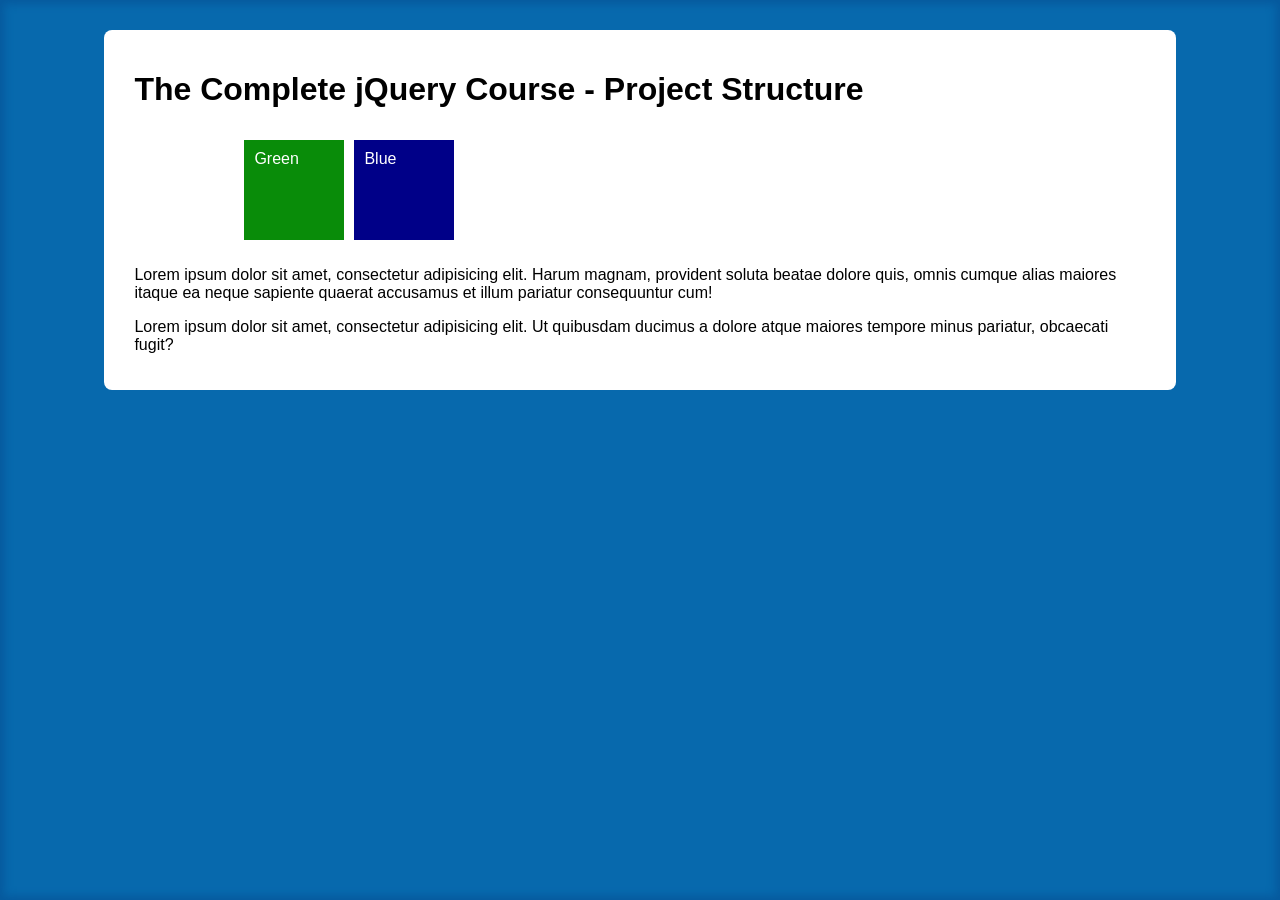
<file: section2/callbacks/index.html>
<!DOCTYPE html>
<html lang="en">
<head>
  <meta charset="UTF-8">
  <script src="https://code.jquery.com/jquery-1.12.3.min.js" integrity="sha256-aaODHAgvwQW1bFOGXMeX+pC4PZIPsvn2h1sArYOhgXQ=" crossorigin="anonymous"></script>
  <script src="js/script.js"></script>
  <link rel="stylesheet" href="css/style.css">
  <title>The Complete jQuery Course - Course Code</title>
</head>
<body>
  <div id="content">
    <h1>The Complete jQuery Course - Project Structure</h1>

    <div class="red-box">Red</div>
    <div class="green-box">Green</div>
    <div class="blue-box">Blue</div>
    <div class="clear"></div>

    <p>Lorem ipsum dolor sit amet, consectetur adipisicing elit. Harum magnam, provident soluta beatae dolore quis, omnis cumque alias maiores itaque ea neque sapiente quaerat accusamus et illum pariatur consequuntur cum!</p>
    <p>Lorem ipsum dolor sit amet, consectetur adipisicing elit. Ut quibusdam ducimus a dolore atque maiores tempore minus pariatur, obcaecati fugit?</p>
</body>
</html>
</file>
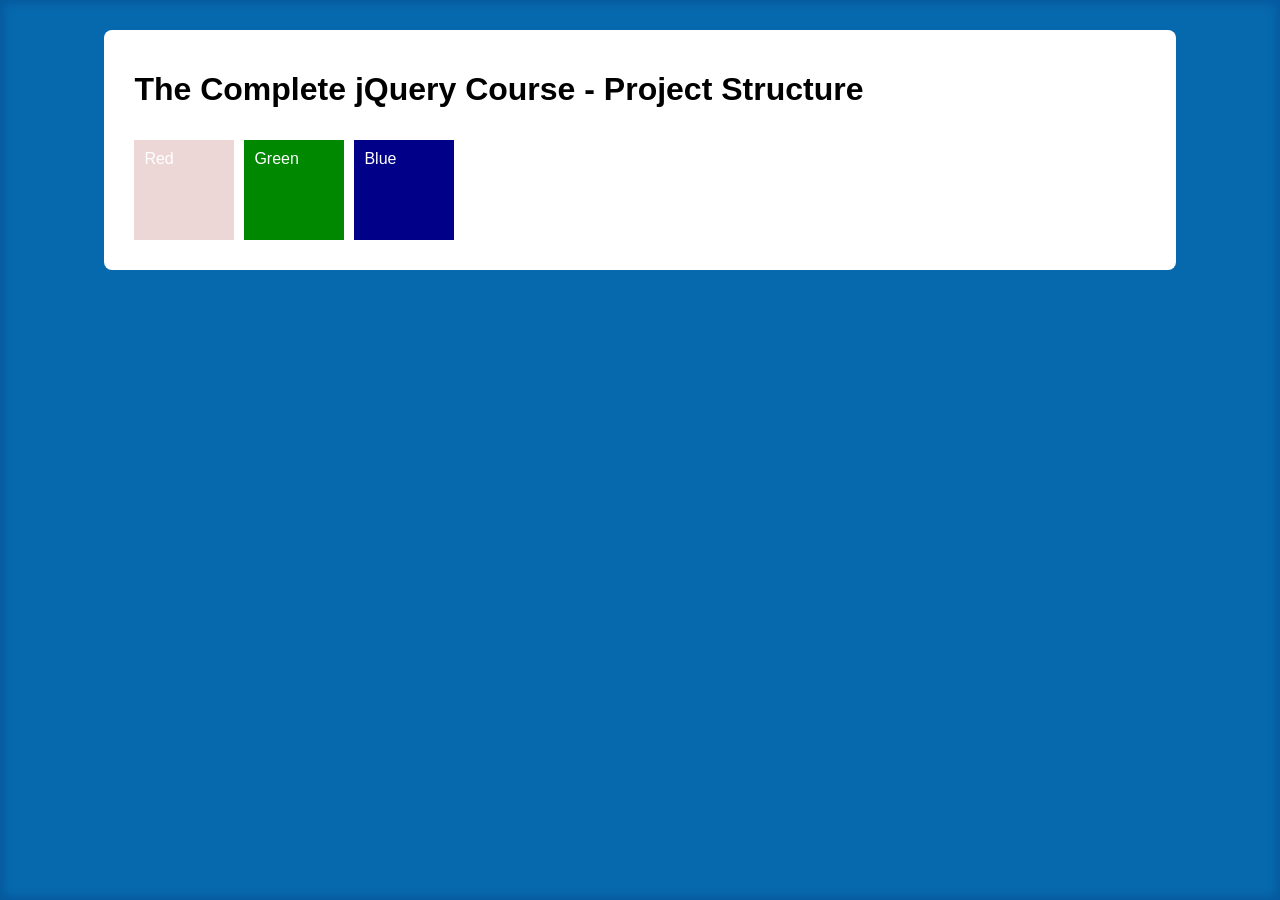
<file: section2/fading-pitfalls/index.html>
<!DOCTYPE html>
<html lang="en">
<head>
  <meta charset="UTF-8">
  <script src="https://code.jquery.com/jquery-1.12.3.min.js" integrity="sha256-aaODHAgvwQW1bFOGXMeX+pC4PZIPsvn2h1sArYOhgXQ=" crossorigin="anonymous"></script>
  <script src="js/script.js"></script>
  <link rel="stylesheet" href="css/style.css">
  <title>The Complete jQuery Course - Course Code</title>
</head>
<body>
  <div id="content">
    <h1>The Complete jQuery Course - Project Structure</h1>

    <div class="red-box">Red</div>
    <div class="green-box">Green</div>
    <div class="blue-box">Blue</div>
    <div class="clear"></div>
</body>
</html>
</file>
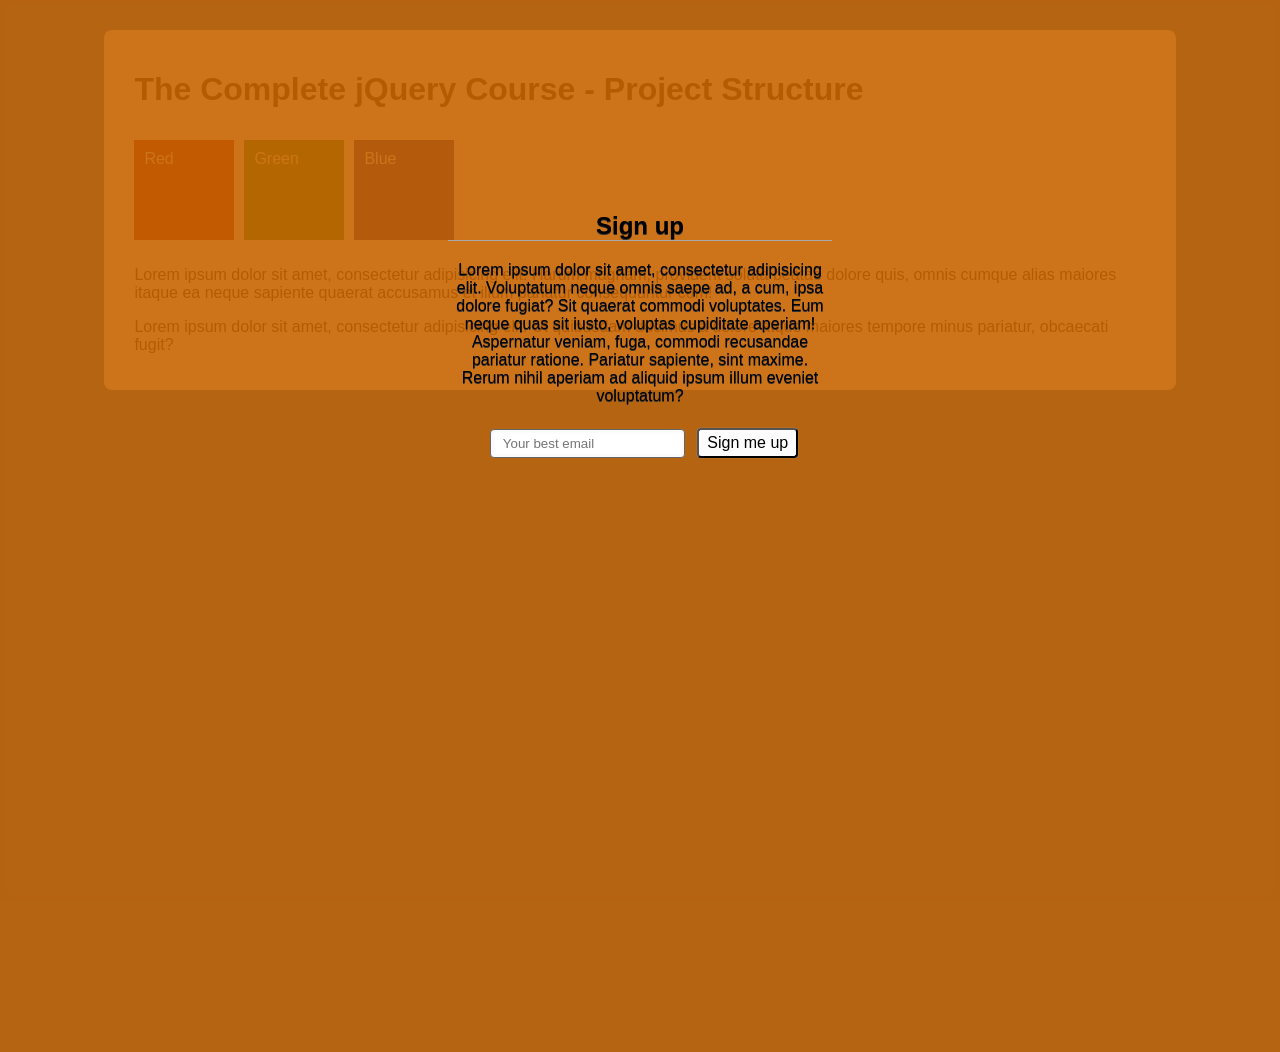
<file: section2/signup-lightbox/index.html>
<!DOCTYPE html>
<html lang="en">
<head>
  <meta charset="UTF-8">
  <script src="https://code.jquery.com/jquery-1.12.3.min.js" integrity="sha256-aaODHAgvwQW1bFOGXMeX+pC4PZIPsvn2h1sArYOhgXQ=" crossorigin="anonymous"></script>
  <script src="js/script.js"></script>
  <link rel="stylesheet" href="css/style.css">
  <title>The Complete jQuery Course - Course Code</title>
</head>
<body>
  <div id="content">
    <h1>The Complete jQuery Course - Project Structure</h1>

    <div class="red-box">Red</div>
    <div class="green-box">Green</div>
    <div class="blue-box">Blue</div>
    <div class="clear"></div>

    <p>Lorem ipsum dolor sit amet, consectetur adipisicing elit. Harum magnam, provident soluta beatae dolore quis, omnis cumque alias maiores itaque ea neque sapiente quaerat accusamus et illum pariatur consequuntur cum!</p>
    <p>Lorem ipsum dolor sit amet, consectetur adipisicing elit. Ut quibusdam ducimus a dolore atque maiores tempore minus pariatur, obcaecati fugit?</p>

    <!-- Lightbox containing signup form -->
    <!-- Design is predefined in the style.css file -->
    <div class="lightbox">
      <h2>Sign up</h2>
      <p>Lorem ipsum dolor sit amet, consectetur adipisicing elit. Voluptatum neque omnis saepe ad, a cum, ipsa dolore fugiat? Sit quaerat commodi voluptates. Eum neque quas sit iusto, voluptas cupiditate aperiam! Aspernatur veniam, fuga, commodi recusandae pariatur ratione. Pariatur sapiente, sint maxime. Rerum nihil aperiam ad aliquid ipsum illum eveniet voluptatum?</p>
      <form action="">
        <input type="email" placeholder="Your best email">
        <input type="submit" value="Sign me up">
      </form>
    </div>
</body>
</html>
</file>
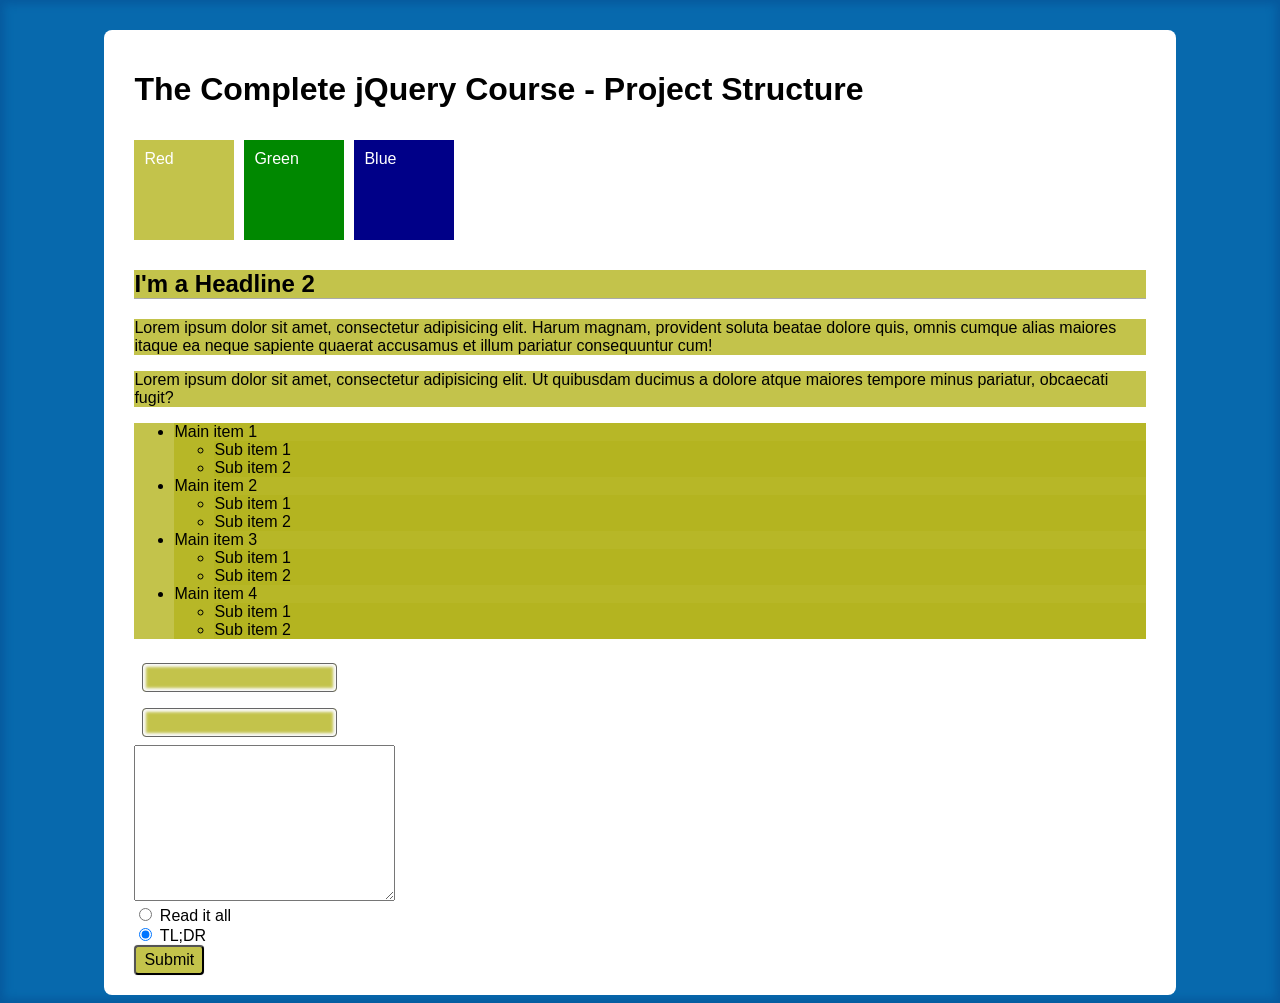
<file: section3/selectors/index.html>
<!DOCTYPE html>
<html lang="en">
<head>
  <meta charset="UTF-8">
  <script src="https://code.jquery.com/jquery-1.12.3.min.js" integrity="sha256-aaODHAgvwQW1bFOGXMeX+pC4PZIPsvn2h1sArYOhgXQ=" crossorigin="anonymous"></script>
  <script src="js/script.js"></script>
  <link rel="stylesheet" href="css/style.css">
  <title>The Complete jQuery Course - Course Code</title>
</head>
<body>
  <div id="content">
    <h1>The Complete jQuery Course - Project Structure</h1>

    <div class="red-box">Red</div>
    <div class="green-box">Green</div>
    <div class="blue-box">Blue</div>
    <div class="clear"></div>

    <h2>I'm a Headline 2</h2>
    <p>Lorem ipsum dolor sit amet, consectetur adipisicing elit. Harum magnam, provident soluta beatae dolore quis, omnis cumque alias maiores itaque ea neque sapiente quaerat accusamus et illum pariatur consequuntur cum!</p>
    <p>Lorem ipsum dolor sit amet, consectetur adipisicing elit. Ut quibusdam ducimus a dolore atque maiores tempore minus pariatur, obcaecati fugit?</p>

    <!-- An unordered list with ID "list" -->
    <ul id="list">
      <li>Main item 1
        <ul>
          <li>Sub item 1</li>
          <li>Sub item 2</li>
        </ul></li>
      <li>Main item 2
        <ul>
          <li>Sub item 1</li>
          <li>Sub item 2</li>
        </ul></li>
      <li>Main item 3
        <ul>
          <li>Sub item 1</li>
          <li>Sub item 2</li>
        </ul></li>
      <li>Main item 4
        <ul>
          <li>Sub item 1</li>
          <li>Sub item 2</li>
        </ul></li>
    </ul>

    <!-- A form element without class or ID  -->
    <form action="">
      <input type="text"><br>
      <input type="email"><br>
      <textarea name="message" id="message" cols="30" rows="10"></textarea><br>
      <input type="radio" name="toc" value="read" id="read"> <label for="read">Read it all</label> <br>
      <input type="radio" name="toc" value="tldr" checked> <label for="tldr">TL;DR</label> <br>
      <input type="submit" value="Submit">
    </form>
</body>
</html>
</file>
<file: section2/callbacks/css/style.css>
.lightbox {
  position: absolute;
  top: 0;
  left: 0;
  display: none;
  width: 30%;
  height: 60%;
  padding: 15% 35% 25% 35%;
  color: #000000;
  background-color: rgba(200, 100, 0, 0.9);
  text-align: center;
  text-shadow: #333 0 1px 0; }

.red-box {
  float: left;
  width: 80px;
  height: 80px;
  margin: 10px 10px 10px 0;
  padding: 10px;
  color: #ffffff;
  background-color: #880000; }

.green-box {
  float: left;
  width: 80px;
  height: 80px;
  margin: 10px 10px 10px 0;
  padding: 10px;
  color: #ffffff;
  background-color: #008800; }

.blue-box {
  float: left;
  width: 80px;
  height: 80px;
  margin: 10px 10px 10px 0;
  padding: 10px;
  color: #ffffff;
  background-color: #000088; }

.large {
  font-size: 125%;
}

.emphasize {
  color: #666;  
  font-style: italic;
}

.gallery {
  height: 400px;
  width: 600px;
  position: relative;
  overflow: hidden;
}

.gallery img {
  position: absolute;
  height: 400px;
  width: 600px;
  left: 600px;
}

.gallery img:nth-child(1) {
  left: 0;
}

fieldset {
  border-radius: 4px;
  -moz-border-radius: 4px;
  -webkit-border-radius: 4px; }

label {
  display: inline-block;
  min-width: 100px; }

input[type="text"], input[type="email"], input[type="password"], input[type="tel"] {
  margin: 8px;
  padding: 6px 12px;
  outline: none;
  border: 1px solid #666;
  border-radius: 4px;
  box-shadow: inset 0 0 3px 3px #fafafa; }

input[type="submit"] {
  font-family: "Trebuchet MS", Verdana, Arial, sans-serif;
  font-size: 16px;
  padding: 4px 8px;
  background-color: #fcfcfc;
  box-shadow: 0 0 1px 0 #aaa;
  -webkit-border-radius: 4px;
  -moz-border-radius: 4px;
  border-radius: 4px; }
  input[type="submit"]:hover {
    background-color: #f4f4f4;
    box-shadow: 0 0 1px 0 #ccc; }

html {
  min-height: 100%;
  background-color: #0769ad;
  box-shadow: 0 0 8px 4px #06599d inset; }

body {
  font-size: 16px;
  font-family: "Trebuchet MS", Verdana, Arial, sans-serif; }

.clear {
  clear: both; }

#content {
  overflow: auto;
  width: 80%;
  background-color: #fff;
  margin: 30px auto 0 auto;
  padding: 20px 30px;
  border-radius: 8px;
  -moz-border-radius: 8px;
  -webkit-border-radius: 8px; }

h1 {
  color: #000; }

h2 {
  border-bottom: 1px solid #aaa; }

#dashboard {
  position: absolute;
  width: 120px;
  height: 60%;
  left: -140px;
  top: 100px;
  padding: 20px;
  border-radius: 0 6px 6px 0;
  box-shadow: 0 0 3px 3px #f0f0f0;
  background-color: #999; }

.fancy-link {
  display: inline-block;
  text-decoration: none;
  color: #111199; }

.fancy-link:after {
  display: block;
  content: '';
  border-bottom: solid 1px #22a;
  transform: scaleX(0.0001);
  transition: transform 250ms ease-in-out; }

.fancy-link:hover:after {
  transform: scaleX(1); }

/*# sourceMappingURL=style.css.map */
</file>
<file: section2/fading-pitfalls/css/style.css>
.lightbox {
  position: absolute;
  top: 0;
  left: 0;
  display: none;
  width: 30%;
  height: 60%;
  padding: 15% 35% 25% 35%;
  color: #000000;
  background-color: rgba(200, 100, 0, 0.9);
  text-align: center;
  text-shadow: #333 0 1px 0; }

.red-box {
  float: left;
  width: 80px;
  height: 80px;
  margin: 10px 10px 10px 0;
  padding: 10px;
  color: #ffffff;
  background-color: #880000; }

.green-box {
  float: left;
  width: 80px;
  height: 80px;
  margin: 10px 10px 10px 0;
  padding: 10px;
  color: #ffffff;
  background-color: #008800; }

.blue-box {
  float: left;
  width: 80px;
  height: 80px;
  margin: 10px 10px 10px 0;
  padding: 10px;
  color: #ffffff;
  background-color: #000088; }

.large {
  font-size: 125%;
}

.emphasize {
  color: #666;  
  font-style: italic;
}

.gallery {
  height: 400px;
  width: 600px;
  position: relative;
  overflow: hidden;
}

.gallery img {
  position: absolute;
  height: 400px;
  width: 600px;
  left: 600px;
}

.gallery img:nth-child(1) {
  left: 0;
}

fieldset {
  border-radius: 4px;
  -moz-border-radius: 4px;
  -webkit-border-radius: 4px; }

label {
  display: inline-block;
  min-width: 100px; }

input[type="text"], input[type="email"], input[type="password"], input[type="tel"] {
  margin: 8px;
  padding: 6px 12px;
  outline: none;
  border: 1px solid #666;
  border-radius: 4px;
  box-shadow: inset 0 0 3px 3px #fafafa; }

input[type="submit"] {
  font-family: "Trebuchet MS", Verdana, Arial, sans-serif;
  font-size: 16px;
  padding: 4px 8px;
  background-color: #fcfcfc;
  box-shadow: 0 0 1px 0 #aaa;
  -webkit-border-radius: 4px;
  -moz-border-radius: 4px;
  border-radius: 4px; }
  input[type="submit"]:hover {
    background-color: #f4f4f4;
    box-shadow: 0 0 1px 0 #ccc; }

html {
  min-height: 100%;
  background-color: #0769ad;
  box-shadow: 0 0 8px 4px #06599d inset; }

body {
  font-size: 16px;
  font-family: "Trebuchet MS", Verdana, Arial, sans-serif; }

.clear {
  clear: both; }

#content {
  overflow: auto;
  width: 80%;
  background-color: #fff;
  margin: 30px auto 0 auto;
  padding: 20px 30px;
  border-radius: 8px;
  -moz-border-radius: 8px;
  -webkit-border-radius: 8px; }

h1 {
  color: #000; }

h2 {
  border-bottom: 1px solid #aaa; }

#dashboard {
  position: absolute;
  width: 120px;
  height: 60%;
  left: -140px;
  top: 100px;
  padding: 20px;
  border-radius: 0 6px 6px 0;
  box-shadow: 0 0 3px 3px #f0f0f0;
  background-color: #999; }

.fancy-link {
  display: inline-block;
  text-decoration: none;
  color: #111199; }

.fancy-link:after {
  display: block;
  content: '';
  border-bottom: solid 1px #22a;
  transform: scaleX(0.0001);
  transition: transform 250ms ease-in-out; }

.fancy-link:hover:after {
  transform: scaleX(1); }

/*# sourceMappingURL=style.css.map */
</file>
<file: section2/signup-lightbox/css/style.css>
.lightbox {
  position: absolute;
  top: 0;
  left: 0;
  display: none;
  width: 30%;
  height: 60%;
  padding: 15% 35% 25% 35%;
  color: #000000;
  background-color: rgba(200, 100, 0, 0.9);
  text-align: center;
  text-shadow: #333 0 1px 0; }

.red-box {
  float: left;
  width: 80px;
  height: 80px;
  margin: 10px 10px 10px 0;
  padding: 10px;
  color: #ffffff;
  background-color: #880000; }

.green-box {
  float: left;
  width: 80px;
  height: 80px;
  margin: 10px 10px 10px 0;
  padding: 10px;
  color: #ffffff;
  background-color: #008800; }

.blue-box {
  float: left;
  width: 80px;
  height: 80px;
  margin: 10px 10px 10px 0;
  padding: 10px;
  color: #ffffff;
  background-color: #000088; }

.large {
  font-size: 125%;
}

.emphasize {
  color: #666;  
  font-style: italic;
}

.gallery {
  height: 400px;
  width: 600px;
  position: relative;
  overflow: hidden;
}

.gallery img {
  position: absolute;
  height: 400px;
  width: 600px;
  left: 600px;
}

.gallery img:nth-child(1) {
  left: 0;
}

fieldset {
  border-radius: 4px;
  -moz-border-radius: 4px;
  -webkit-border-radius: 4px; }

label {
  display: inline-block;
  min-width: 100px; }

input[type="text"], input[type="email"], input[type="password"], input[type="tel"] {
  margin: 8px;
  padding: 6px 12px;
  outline: none;
  border: 1px solid #666;
  border-radius: 4px;
  box-shadow: inset 0 0 3px 3px #fafafa; }

input[type="submit"] {
  font-family: "Trebuchet MS", Verdana, Arial, sans-serif;
  font-size: 16px;
  padding: 4px 8px;
  background-color: #fcfcfc;
  box-shadow: 0 0 1px 0 #aaa;
  -webkit-border-radius: 4px;
  -moz-border-radius: 4px;
  border-radius: 4px; }
  input[type="submit"]:hover {
    background-color: #f4f4f4;
    box-shadow: 0 0 1px 0 #ccc; }

html {
  min-height: 100%;
  background-color: #0769ad;
  box-shadow: 0 0 8px 4px #06599d inset; }

body {
  font-size: 16px;
  font-family: "Trebuchet MS", Verdana, Arial, sans-serif; }

.clear {
  clear: both; }

#content {
  overflow: auto;
  width: 80%;
  background-color: #fff;
  margin: 30px auto 0 auto;
  padding: 20px 30px;
  border-radius: 8px;
  -moz-border-radius: 8px;
  -webkit-border-radius: 8px; }

h1 {
  color: #000; }

h2 {
  border-bottom: 1px solid #aaa; }

#dashboard {
  position: absolute;
  width: 120px;
  height: 60%;
  left: -140px;
  top: 100px;
  padding: 20px;
  border-radius: 0 6px 6px 0;
  box-shadow: 0 0 3px 3px #f0f0f0;
  background-color: #999; }

.fancy-link {
  display: inline-block;
  text-decoration: none;
  color: #111199; }

.fancy-link:after {
  display: block;
  content: '';
  border-bottom: solid 1px #22a;
  transform: scaleX(0.0001);
  transition: transform 250ms ease-in-out; }

.fancy-link:hover:after {
  transform: scaleX(1); }

/*# sourceMappingURL=style.css.map */
</file>
<file: section3/selectors/css/style.css>
.lightbox {
  position: absolute;
  top: 0;
  left: 0;
  display: none;
  width: 30%;
  height: 60%;
  padding: 15% 35% 25% 35%;
  color: #000000;
  background-color: rgba(200, 100, 0, 0.9);
  text-align: center;
  text-shadow: #333 0 1px 0; }

.red-box {
  float: left;
  width: 80px;
  height: 80px;
  margin: 10px 10px 10px 0;
  padding: 10px;
  color: #ffffff;
  background-color: #880000; }

.green-box {
  float: left;
  width: 80px;
  height: 80px;
  margin: 10px 10px 10px 0;
  padding: 10px;
  color: #ffffff;
  background-color: #008800; }

.blue-box {
  float: left;
  width: 80px;
  height: 80px;
  margin: 10px 10px 10px 0;
  padding: 10px;
  color: #ffffff;
  background-color: #000088; }

.large {
  font-size: 125%;
}

.emphasize {
  color: #666;  
  font-style: italic;
}

.gallery {
  height: 400px;
  width: 600px;
  position: relative;
  overflow: hidden;
}

.gallery img {
  position: absolute;
  height: 400px;
  width: 600px;
  left: 600px;
}

.gallery img:nth-child(1) {
  left: 0;
}

fieldset {
  border-radius: 4px;
  -moz-border-radius: 4px;
  -webkit-border-radius: 4px; }

label {
  display: inline-block;
  min-width: 100px; }

input[type="text"], input[type="email"], input[type="password"], input[type="tel"] {
  margin: 8px;
  padding: 6px 12px;
  outline: none;
  border: 1px solid #666;
  border-radius: 4px;
  box-shadow: inset 0 0 3px 3px #fafafa; }

input[type="submit"] {
  font-family: "Trebuchet MS", Verdana, Arial, sans-serif;
  font-size: 16px;
  padding: 4px 8px;
  background-color: #fcfcfc;
  box-shadow: 0 0 1px 0 #aaa;
  -webkit-border-radius: 4px;
  -moz-border-radius: 4px;
  border-radius: 4px; }
  input[type="submit"]:hover {
    background-color: #f4f4f4;
    box-shadow: 0 0 1px 0 #ccc; }

html {
  min-height: 100%;
  background-color: #0769ad;
  box-shadow: 0 0 8px 4px #06599d inset; }

body {
  font-size: 16px;
  font-family: "Trebuchet MS", Verdana, Arial, sans-serif; }

.clear {
  clear: both; }

#content {
  overflow: auto;
  width: 80%;
  background-color: #fff;
  margin: 30px auto 0 auto;
  padding: 20px 30px;
  border-radius: 8px;
  -moz-border-radius: 8px;
  -webkit-border-radius: 8px; }

h1 {
  color: #000; }

h2 {
  border-bottom: 1px solid #aaa; }

#dashboard {
  position: absolute;
  width: 120px;
  height: 60%;
  left: -140px;
  top: 100px;
  padding: 20px;
  border-radius: 0 6px 6px 0;
  box-shadow: 0 0 3px 3px #f0f0f0;
  background-color: #999; }

.fancy-link {
  display: inline-block;
  text-decoration: none;
  color: #111199; }

.fancy-link:after {
  display: block;
  content: '';
  border-bottom: solid 1px #22a;
  transform: scaleX(0.0001);
  transition: transform 250ms ease-in-out; }

.fancy-link:hover:after {
  transform: scaleX(1); }

/*# sourceMappingURL=style.css.map */
</file>
